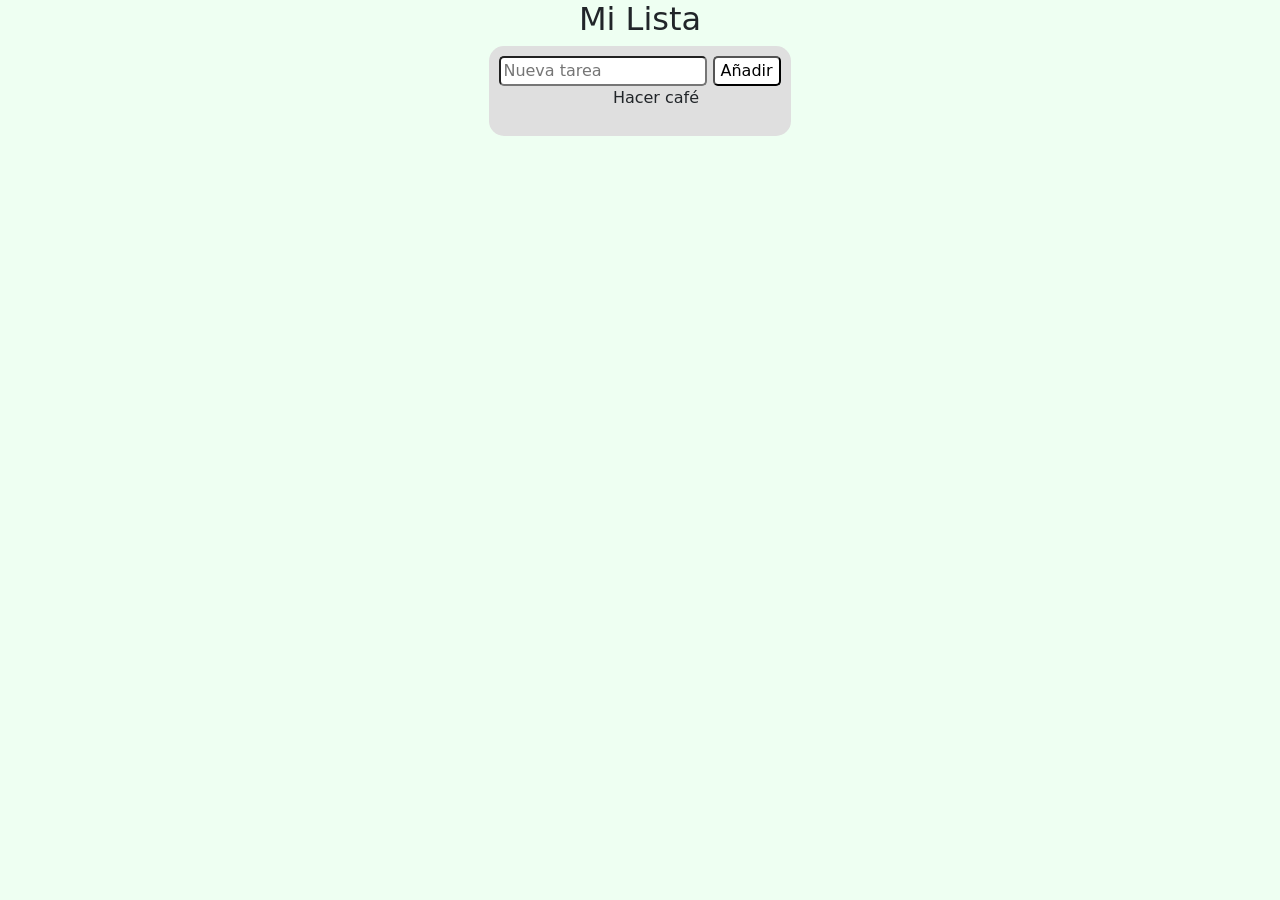
<file: ayudantia3/editar/index.html>
<!DOCTYPE html>
<html lang="en">
<head>
    <meta charset="UTF-8">
    <meta name="viewport" content="width=device-width, initial-scale=1.0">
    <title>Document</title>
      <link href="https://cdn.jsdelivr.net/npm/bootstrap@5.3.3/dist/css/bootstrap.min.css" rel="stylesheet">
    <link rel="stylesheet" href="style.css">
</head>
<body class="container">
    <h2>Mi Lista</h2>
    <div class="container principal">
        
        
        <div class="">
            <input type="text" id="nuevaTarea" placeholder="Nueva tarea">
            <button class="" onclick="agregarElemento()">Añadir</button>
        </div>

        <ul id="miLista" class="lista-tareas">
            <li>
                <label>
                    <input type="checkbox">
                    <span class="texto">Hacer café</span>
                </label>
            </li>
        </ul>
    </div>

    <script
        src="https://cdn.jsdelivr.net/npm/bootstrap@5.3.3/dist/js/bootstrap.bundle.min.js">
    </script>
    <script>
        function agregarElemento() {
            const input = document.getElementById('nuevaTarea');
            const lista = document.getElementById('miLista');

            if (input.value.trim() !== "") {
                const nuevoItem = document.createElement('li');
                nuevoItem.innerHTML = `
                    <label>
                        <input type="checkbox">
                        <span class="texto">${input.value}</span>
                    </label>
                `;
                lista.appendChild(nuevoItem);
                input.value = "";
                input.focus();
            }
        }
    </script>

</body>
</body>
</html>
</file>
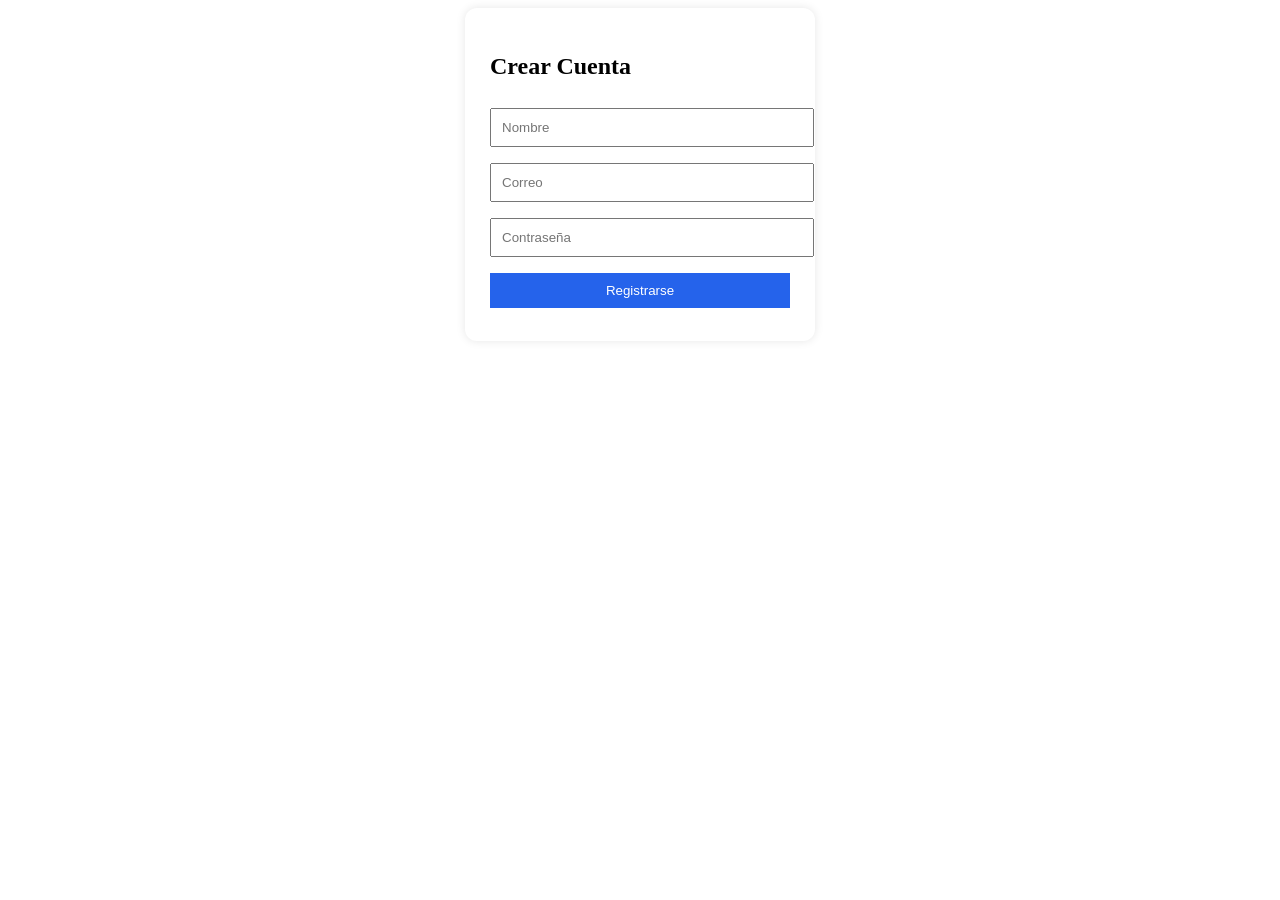
<file: ayudantia3/ex2/index.html>
<!DOCTYPE html>
<html lang="en">
<head>
    <meta charset="UTF-8">
    <meta name="viewport" content="width=device-width, initial-scale=1.0">
    <title>Document</title>
    <link rel="stylesheet" href="styles.css">
</head>
<body>
    <div class="formulario">
        <h2>Crear Cuenta</h2>

        <input type="text" placeholder="Nombre">
        <input type="email" placeholder="Correo">
        <input type="password" placeholder="Contraseña">

        <button>Registrarse</button>
    </div>
</body>
</html>
</file>
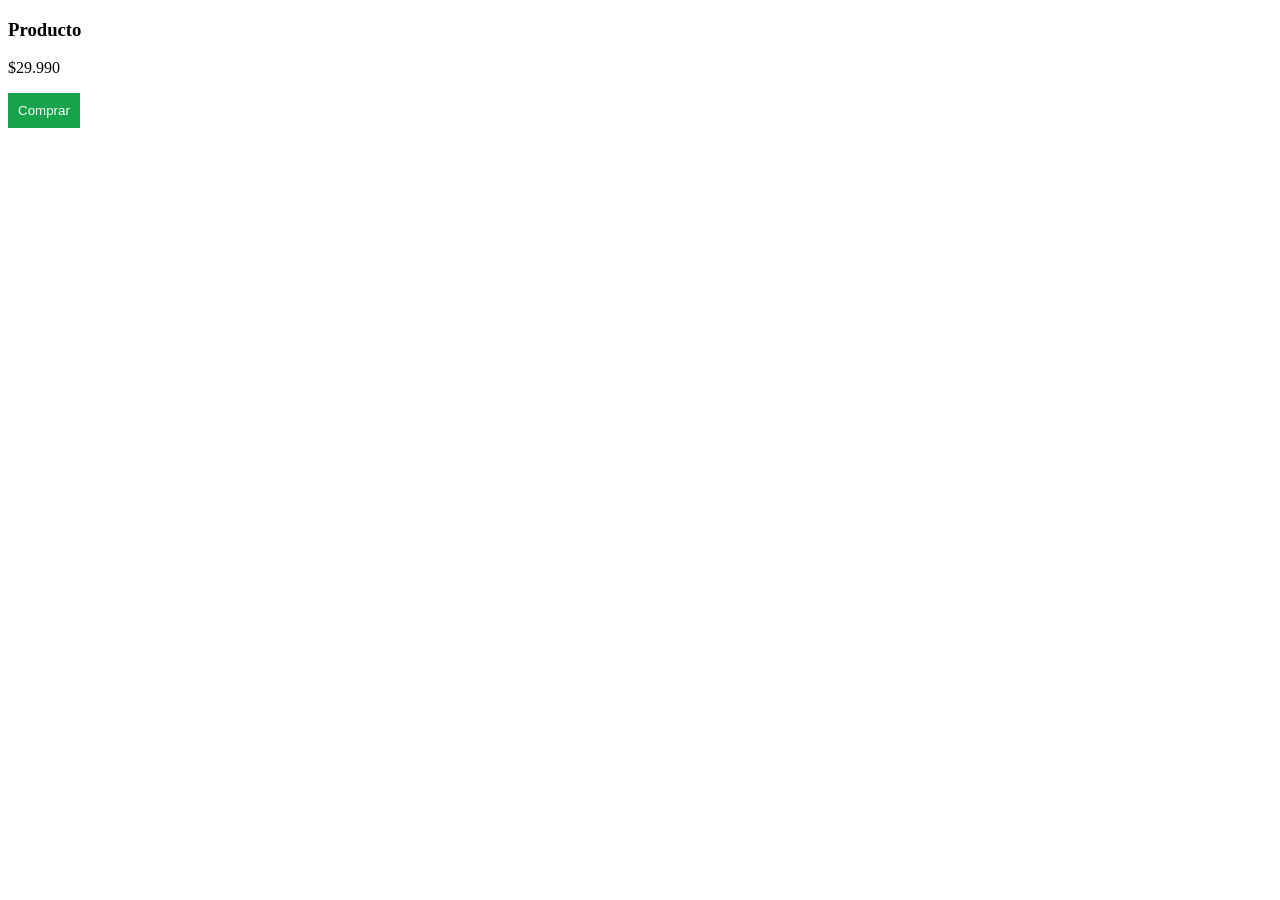
<file: ayudantia3/ex3/index.html>
<!DOCTYPE html>
<html lang="en">
<head>
    <meta charset="UTF-8">
    <meta name="viewport" content="width=device-width, initial-scale=1.0">
    <title>Document</title>
    <link rel="stylesheet" href="styles.css">
</head>
<body>
    <div>
        <h3>Producto</h3>
        <p>$29.990</p>
        <button>Comprar</button>
    </div>
</body>
</html>
</file>
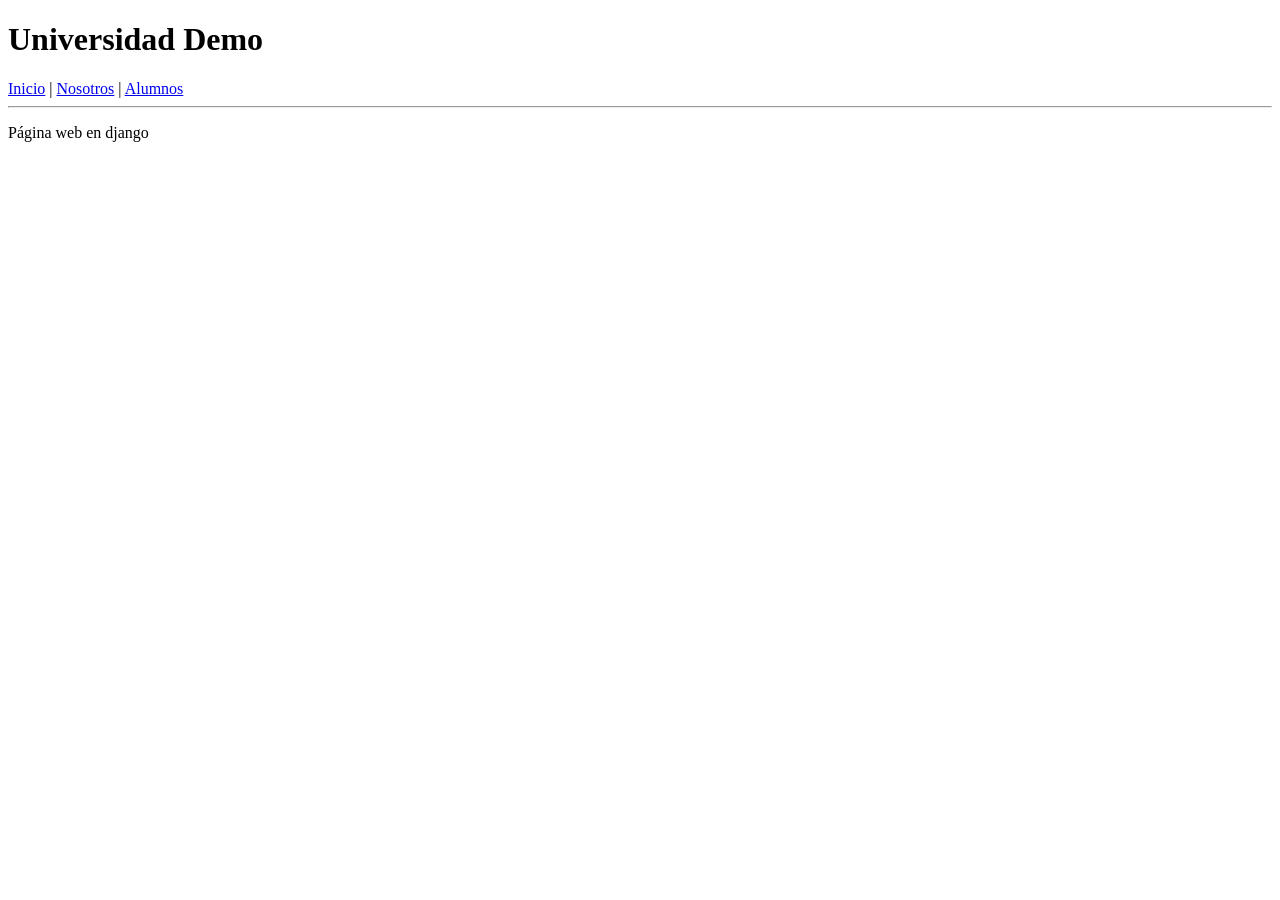
<file: ayudantia4/templates/inicio.html>
<!DOCTYPE html>
<html>
<head>
    <title>Inicio</title>
</head>
<body>

<h1>Universidad Demo</h1>

<nav>
    <a href="/">Inicio</a> |
    <a href="/nosotros/">Nosotros</a> |
    <a href="/alumnos/">Alumnos</a>
</nav>

<hr>

<p>Página web en django</p>

</body>
</html>
</file>
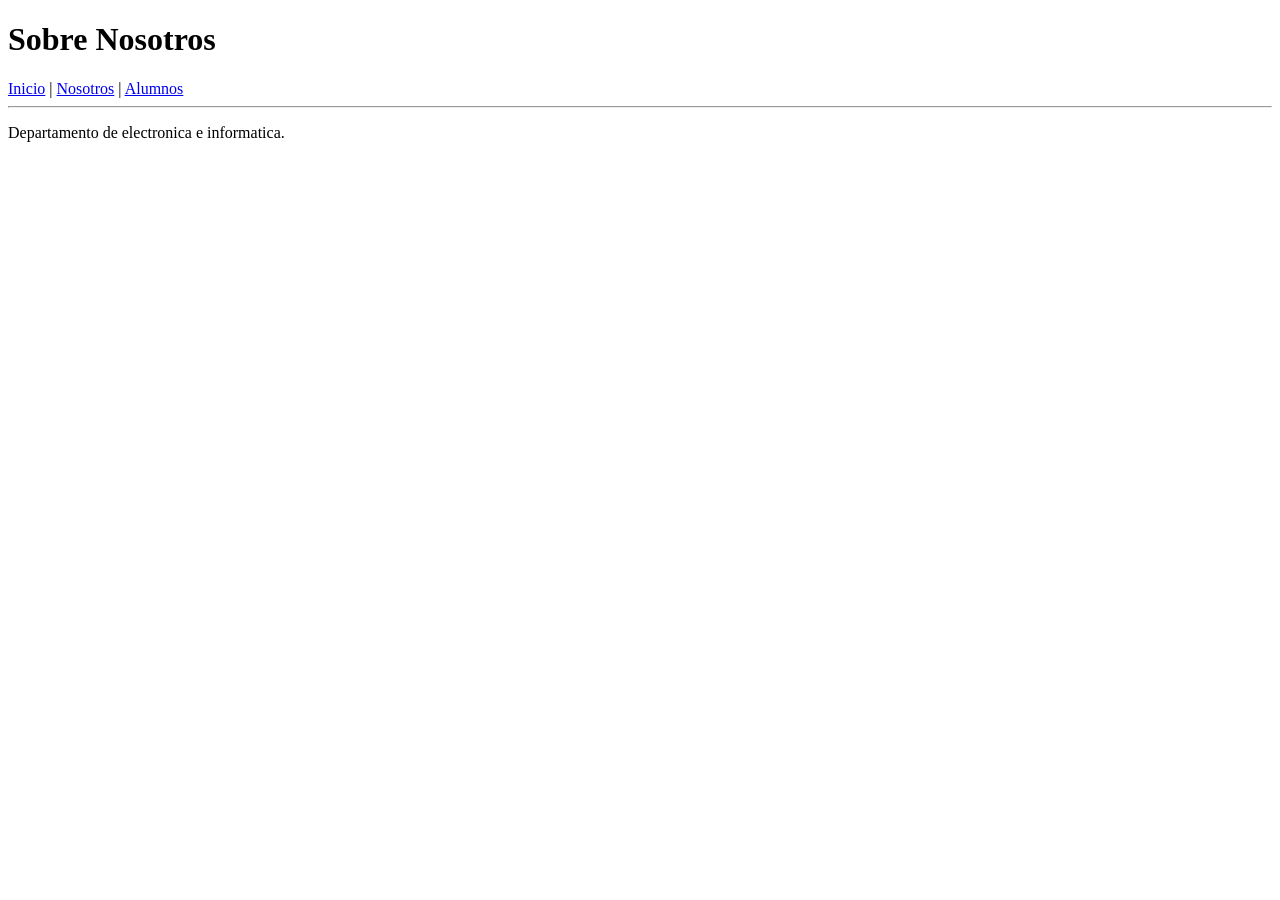
<file: ayudantia4/templates/nosotros.html>
<!DOCTYPE html>
<html>
<head>
    <title>Nosotros</title>
</head>
<body>

<h1>Sobre Nosotros</h1>

<nav>
    <a href="/">Inicio</a> |
    <a href="/nosotros/">Nosotros</a> |
    <a href="/alumnos/">Alumnos</a>
</nav>

<hr>

<p>Departamento de electronica e informatica.</p>

</body>
</html>
</file>
<file: ayudantia3/editar/style.css>
button:hover{

}

.lista-tareas input:checked + .texto {
    text-decoration: line-through;
    text-decoration: solid;
    background-color: rgb(172, 172, 172);;
    transition: all 0.3s ease;
}

#miLista {
    list-style: none;
    width:100%;
}

#miLista input {
    display:none;
}

.principal {
    background-color: rgb(223, 223, 223);
    border-radius: 15px;
    width:max-content;
    padding: 10px;
}

button, input {
    border-radius: 5px;
}

button {
    background-color: rgb(255, 255, 255);;
}

body{
    background-color: rgb(238, 255, 242);
    text-align: center;
}
</file>
<file: ayudantia3/ex2/styles.css>
.formulario{
  width:300px;
  padding:25px;
  margin:auto;
  border-radius:12px;
  box-shadow:0 0 10px rgba(0,0,0,.1);
}

input, button{
  width:100%;
  padding:10px;
  margin:8px 0;
}

input:focus{
  border-color: red;
  background-color: rgb(180, 180, 180);
}

button{
  background:#2563eb;
  color:white;
  border:none;
}

button:hover{
    background:#1d4fbb;
    box-shadow: 0 5px 15px rgba(0,0,0,0.2);
}
</file>
<file: ayudantia3/ex3/styles.css>
.card{
  width:220px;
  padding:20px;
  border-radius:15px;
  box-shadow:0 4px 10px rgba(0,0,0,.1);
  transition:.3s;
}

.card:hover{
  transform:translateY(-5px);
}

button{
  background:#16a34a;
  color:white;
  border:none;
  padding:10px;
  transition: all 0.3s ease;
}

button:hover{
    background:#138a3e;
    box-shadow: 0 15px 15px rgba(0,0,0,0.2);
}
</file>
